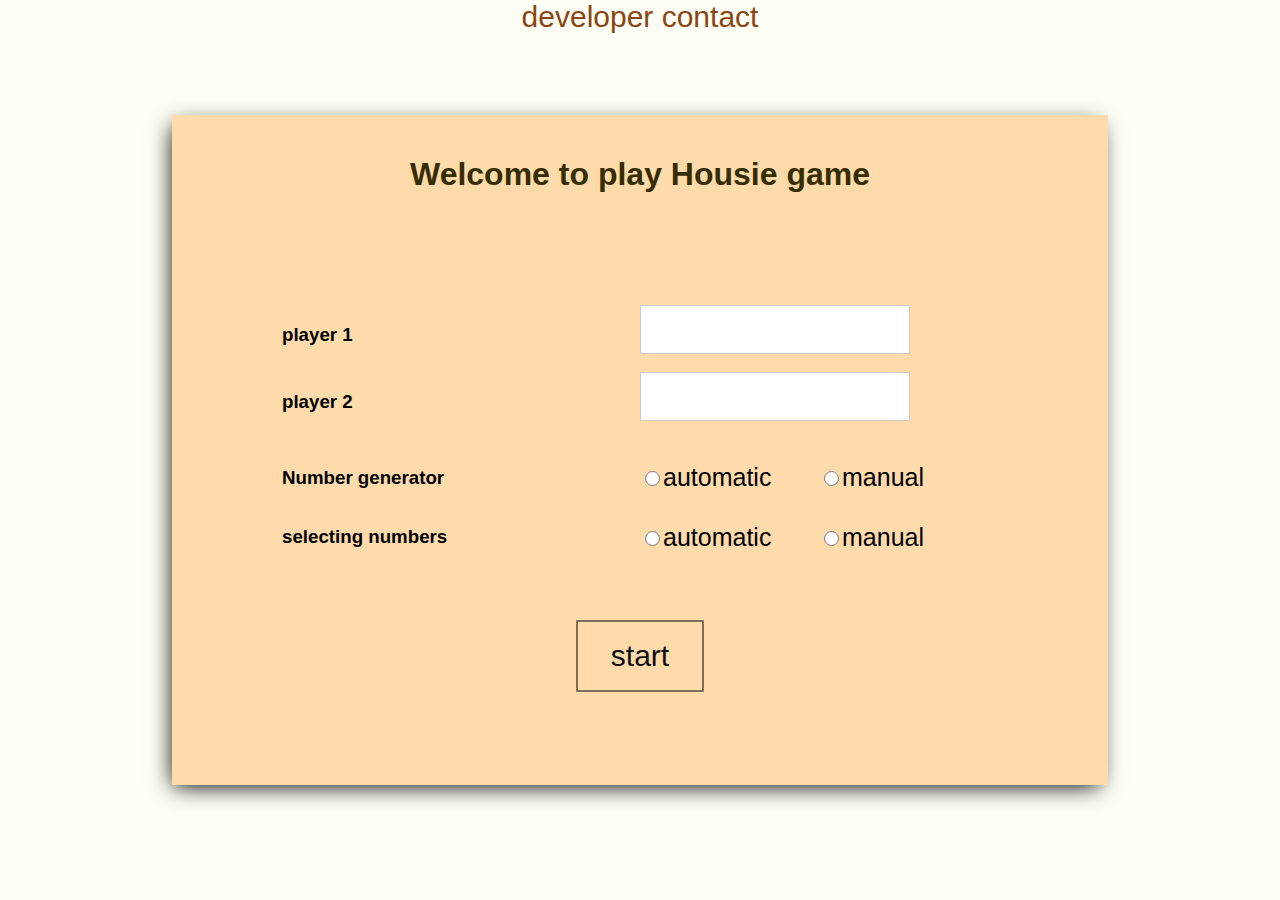
<file: index.html>
<!DOCTYPE html>
<html lang="en" dir="ltr">
  <head>
    <meta charset="utf-8">
    <title>Housie</title>
    <meta name="viewport" content="width=device-width, initial-scale=1">
    <link href="https://fonts.googleapis.com/css2?family=Roboto:wght@300&display=swap" rel="stylesheet">
    <link rel="stylesheet" href="housie.css">
  
  <script>
      document.onkeydown = function(e) {
if(event.keyCode == 123) {
return false;
}
if(e.ctrlKey && e.shiftKey && e.keyCode == 'I'.charCodeAt(0)){
return false;
}
if(e.ctrlKey && e.shiftKey && e.keyCode == 'J'.charCodeAt(0)){
return false;
}
if(e.ctrlKey && e.keyCode == 'U'.charCodeAt(0)){
return false;
}
}
    </script>

  </head>
  <body oncontextmenu="return false;">
  <div id="modal">
    <div id="dc"><a href="contact.html">developer contact</a></div>
    <div class="modalconent">
         <h1 style="text-align:center;color: #352e00;">Welcome to play Housie game</h1>         
         <div class="modalContainer">
           <div class="playerNames">
             <h3>player 1</h3>
             <input type="text" id="p1">
             <h3>player 2</h3>
             <input type="text" id="p2">
           </div>
           <div class="game">
             <h3>Number generator</h3>
             <div class="radiobtn"><input type="radio" id="radio1" name="gameplay" value="automatic">automatic</div>
             <div class="radiobtn"><input type="radio" id="radio2" name="gameplay" value="manual">manual</div>
             <h3>selecting numbers</h3>
             <div class="radiobtn"><input type="radio" id="radio3" name="numbers_Selection" value="automatic">automatic</div>
             <div class="radiobtn"><input type="radio" id="radio4" name="numbers_Selection" value="manual">manual</div>
           </div>
           <button id="button" class="start" onclick="modalclose()">start</button>
           
         </div>
    </div>
</div>
<div class="winner" id="winner">
  <div class="winnerBox">
    <h1 id="winnerTitle"></h1>
    <button class="restart" id="last"  onclick="window.location.reload()">restart</button>
    <div id="dc"><a href="contact.html">developer contact</a></div>
  </div>
</div>
    <div class="container">
      <div class="numbers_sheet">
        <div id="dc"><a href="contact.html">developer contact</a></div>
        <div id="space"></div>
        <button cells></button>
        <button cells></button>
        <button cells></button>
        <button cells></button>
        <button cells></button>
        <button cells></button>
        <button cells></button>
        <button cells></button>
        <button cells></button>
        <button cells></button>
        <button cells></button>
        <button cells></button>
        <button cells></button>
        <button cells></button>
        <button cells></button>
        <button cells></button>
        <button cells></button>
        <button cells></button>
        <button cells></button>
        <button cells></button>
        <button cells></button>
        <button cells></button>
        <button cells></button>
        <button cells></button>
        <button cells></button>
        <button cells></button>
        <button cells></button>
        <button cells></button>
        <button cells></button>
        <button cells></button>
        <button cells></button>
        <button cells></button>
        <button cells></button>
        <button cells></button>
        <button cells></button>
        <button cells></button>
        <button cells></button>
        <button cells></button>
        <button cells></button>
        <button cells></button>
        <button cells></button>
        <button cells></button>
        <button cells></button>
        <button cells></button>
        <button cells></button>
        <button cells></button>
        <button cells></button>
        <button cells></button>
        <button cells></button>
        <button cells></button>
        <button cells></button>
        <button cells></button>
        <button cells></button>
        <button cells></button>
        <button cells></button>
        <button cells></button>
        <button cells></button>
        <button cells></button>
        <button cells></button>
        <button cells></button>
        <button cells></button>
        <button cells></button>
        <button cells></button>
        <button cells></button>
        <button cells></button>
        <button cells></button>
        <button cells></button>
        <button cells></button>
        <button cells></button>
        <button cells></button>
        <button cells></button>
        <button cells></button>
        <button cells></button>
        <button cells></button>
        <button cells></button>
        <button cells></button>
        <button cells></button>
        <button cells></button>
        <button cells></button>
        <button cells></button>
        <button cells></button>
        <button cells></button>
        <button cells></button>
        <button cells></button>
        <button cells></button>
        <button cells></button>
        <button cells></button>
        <button cells></button>
        <button cells></button>
        <button cells></button>
      </div>
      <div class="middle">
          <button class="restart" id="restart" onclick="window.location.reload()">restart</button>
          <div class="numbers_generator">
             <div class="num_tiltle">Number generator</div>
             <button id="btn" onclick="generator()">click here</button>
             <div id="showNumber"></div>
          </div>
      </div>

      <div class="tickets_container">
        <div class="ticket">
          <div class="player1" id="player1"></div>
          <button box1 id="a1"></button>
          <button box1 id="a2"></button>
          <button box1 id="a3"></button>
          <button box1 id="a4"></button>
          <button box1 id="a5"></button>
          <button box1 id="a6"></button>
          <button box1 id="a7"></button>
          <button box1 id="a8"></button>
          <button box1 id="a9"></button>
          <button box1 id="a10"></button>
          <button box1 id="a11"></button>
          <button box1 id="a12"></button>
          <button box1 id="a13"></button>
          <button box1 id="a14"></button>
          <button box1 id="a15"></button>
          <button box1 id="a16"></button>
          <button box1 id="a17"></button>
          <button box1 id="a18"></button>
          <button box1 id="a19"></button>
          <button box1 id="a20"></button>
          <button box1 id="a21"></button>
          <button box1 id="a22"></button>
          <button box1 id="a23"></button>
          <button box1 id="a24"></button>
          <button box1 id="a25"></button>
          <button box1 id="a26"></button>
          <button box1 id="a27"></button>
        </div>
        <div class="ticket">
          <div class="player2" id="player2"></div>
          <button box2 id="b1"></button>
          <button box2 id="b2"></button>
          <button box2 id="b3"></button>
          <button box2 id="b4"></button>
          <button box2 id="b5"></button>
          <button box2 id="b6"></button>
          <button box2 id="b7"></button>
          <button box2 id="b8"></button>
          <button box2 id="b9"></button>
          <button box2 id="b10"></button>
          <button box2 id="b11"></button>
          <button box2 id="b12"></button>
          <button box2 id="b13"></button>
          <button box2 id="b14"></button>
          <button box2 id="b15"></button>
          <button box2 id="b16"></button>
          <button box2 id="b17"></button>
          <button box2 id="b18"></button>
          <button box2 id="b19"></button>
          <button box2 id="b20"></button>
          <button box2 id="b21"></button>
          <button box2 id="b22"></button>
          <button box2 id="b23"></button>
          <button box2 id="b24"></button>
          <button box2 id="b25"></button>
          <button box2 id="b26"></button>
          <button box2 id="b27"></button>
        </div>
      </div>
    </div>
   
   <script src="script.js" charset="utf-8"></script>
  </body>
</html>
</file>
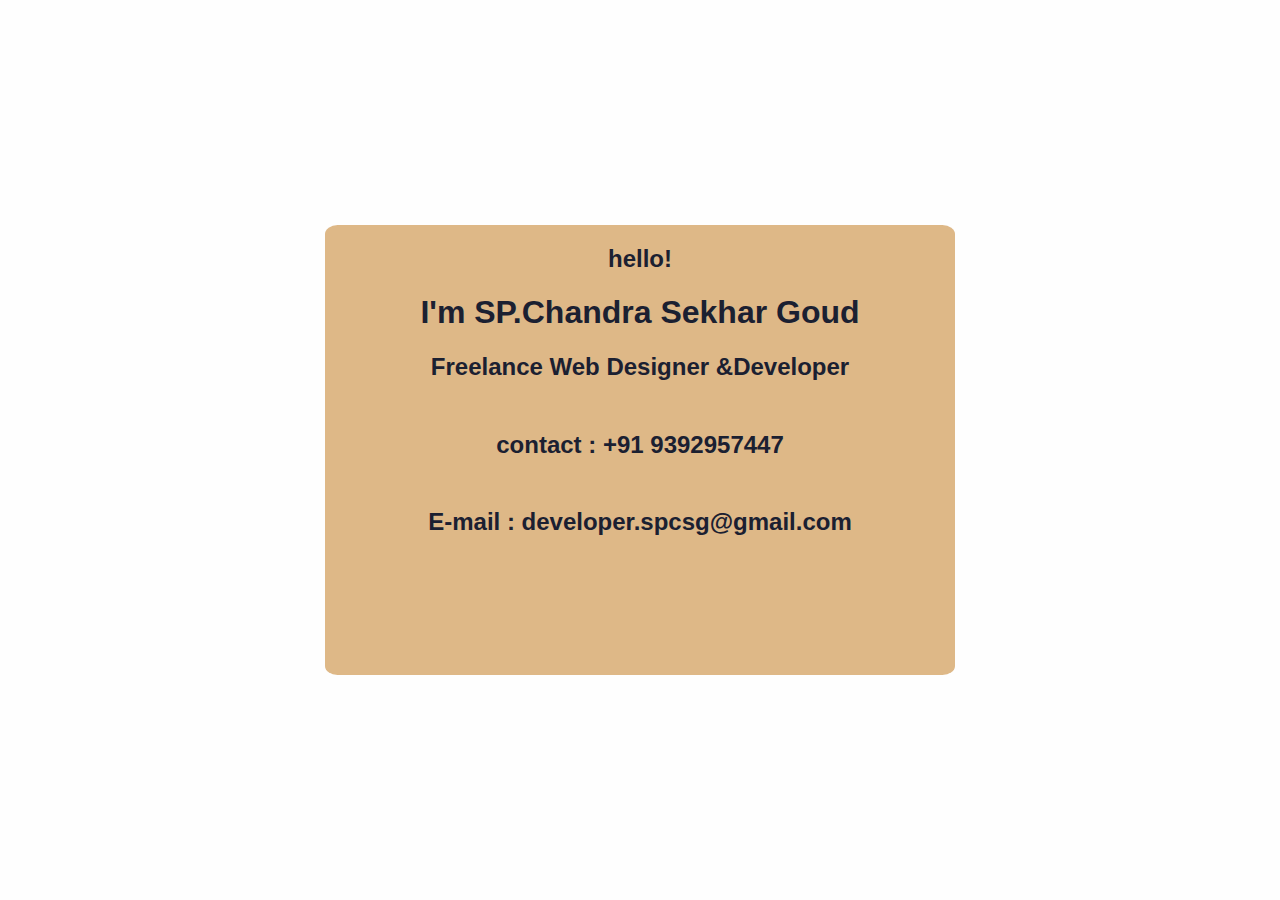
<file: contact.html>
<html>
    <head>
        <title>Developer SPCSG.</title>
    <!--    <script>
            document.onkeydown = function(e) {
      if(event.keyCode == 123) {
      return false;
      }
      if(e.ctrlKey && e.shiftKey && e.keyCode == 'I'.charCodeAt(0)){
      return false;
      }
      if(e.ctrlKey && e.shiftKey && e.keyCode == 'J'.charCodeAt(0)){
      return false;
      }
      if(e.ctrlKey && e.keyCode == 'U'.charCodeAt(0)){
      return false;
      }
      }
    </script>-->
        <style>
            body{
                padding: 0;
                margin: 0;
                font-family: 'Roboto' , sans-serif;
            }
           .template{
               position: fixed;
               top: 0;
               left: 0;
               height: 100%;
               width: 100%;
               background-color: #FEFEFE;
               position: relative;
               color: #1B2031;
           }
           .intro{
               position: absolute;
               top: 50%;
               left: 50%;
               transform: translate(-50%,-50%);
               height: 50vh;
               width: 70vh;
               border-radius: 2%;
               background-color: burlywood;
               text-align: center;
               transition: 0.4s ease-in-out ;
           }
           .contact{
            padding-top: 10px;
           }
           .intro:hover{
               color: whitesmoke;
               background-color: grey;
           }
           @media only screen 
  and (min-device-width: 375px) 
  and (max-device-width: 667px) 
  and (-webkit-min-device-pixel-ratio: 2) {
           .intro{
               height: 30vh;
               width: 45vh;
               font-size: 25px;
           }
 }
 
@media only screen 
  and (min-device-width: 360px) 
  and (max-device-width: 640px) 
  and (-webkit-min-device-pixel-ratio: 1) {
.intro{
               height: 30vh;
               width: 45vh;
               font-size: 25px;
           }
  }

 @media only screen 
  and (min-device-width: 768px) 
  and (max-device-width: 1024px) 
  and (-webkit-min-device-pixel-ratio: 1) {
    .intro{
               height: 50vh;
               width: 60vh;
               font-size: 25px;
           }
  }
        </style>
    </head>
    <body>
        <div class="template">
            <div class="intro">
                <h2>hello! </h2>
                <h1>I'm SP.Chandra Sekhar Goud</h1>
                <h2>Freelance Web Designer &Developer</h2>
                <div class="contact">
                    <h2>contact : +91 9392957447</h2>
                </div>
                <div class="contact">
                    <h2>E-mail : developer.spcsg@gmail.com</h2>
                </div>
            </div>
            
        </div>
    </body>
</html>
</file>
<file: housie.css>
body{
    padding: 0;
    margin: 0;
    font-family: 'Roboto' , sans-serif;
  }
  #dc{
    grid-column: span 10  ;
    justify-self: center;
    text-align: center;
  }
  #dc a{
    text-decoration: none;
    font-size: 30px;
    color: saddlebrown;
  }
  #space{
    grid-column: span 10;
  }
  .container{
    display: grid;
    grid-template-columns: 40% 20% 40%;
    min-height: 100vh;
    align-content: center;
  }
  .numbers_sheet{
    display: grid;
    grid-template-columns: repeat(10,50px);
    grid-auto-rows: 50px;
    justify-content: center;
  }
  .numbers_sheet > button{
    font-size: 2.3vh;
    border:1px solid white;
    outline: none;
    background-color: #FFDBAC;
  }
  .middle{
    justify-self: center;
    align-self:  center;
  }
  .restart{
    height: 7vh;
    width: 10vw;
    border:2px solid white;
    outline: none;
    padding: 10px 10px 10px 10px;
    margin: 20px 30px 20px 30px;
    font-size: 20px;
    background-color: #FFDBAC;
  }
  .restart:hover{
    cursor: pointer;
    background-color: rgba(0,0,0,0.1);
  }
  .numbers_generator{
    text-align: center;
    height: 30vh;
    width: 15vw;
    background-color: #FFDBAC;
    border: 1px solid #0f0f0f;
  }
  .numbers_generator > .num_tiltle{
    font-size: 25px;
    padding-top: 20px;
  }
  .numbers_generator > button{
    border:2px solid white;
    outline: none;
    padding: 10px 10px 10px 10px;
    margin: 20px;
    font-size: 20px;
    background-color: #FFDBAC;
  }
  #showNumber{
    font-size: 50px;
    margin: 10px;
  }
  .numbers_generator > button:hover{
    cursor: pointer;
    background-color: rgba(255,255,255,0.5);
  }
  .tickets_container{
    display: grid;
    grid-template-columns: repeat(1,40vw);
    grid-gap: 10vh;
  }
  .ticket{
    margin: 10px;
    display: grid;
    grid-template-columns: repeat(9,50px);
    grid-auto-rows: 50px;
    justify-content: center;
    align-content: center;
  }
  .ticket > .player1 , .player2{
    grid-column: span 9;
    background-color: #FFDBAC;
    text-align: center;
    font-size: 30px;
    padding: 10px;
  }
  .ticket >button{
    border:1px solid white;
    outline: none;
    background-color: #FFDBAC;
  }
  #modal {
   display: block;
   position: fixed;
   font-family: Arial, Helvetica, sans-serif;
   top: 0;
   left: 0;
   background-color:#FDFFF5 ;
   z-index: 99999;
   height: 100%;
   width: 100%;
  }
 .modalconent {
   position: absolute;
   top: 50%;
   left: 50%;
   transform: translate(-50%, -50%);
   background:#FFDBAC;
   width: 70%;
   height: 70%;
   padding: 20px;
   -webkit-box-shadow: -4px 6px 22px -5px #000000;
   box-shadow: -4px 6px 22px -5px #000000;
 }
 .modalconent > .modalContainer{
   padding: 10vh;
   display: grid;
   grid-template-rows: 50% 50%;
   height: 30vh;
 }
 .playerNames{
   display: grid;
   grid-template-columns:  50% 50%;
 }
 .game{
   display: grid;
   grid-template-columns: 50% 25% 25%;
   align-content: center;
 }

 .radiobtn{
   align-self: center;
   font-size: 25px;
 }
 input[type = radio]{
   height: 15px;
   width: 15px;
 }
 .start{
   margin: 5vh;
 }
 .modalconent > .modalContainer > button{
   height: 8vh;
   width: 10vw;
   border-radius: 1%;
   border:none;
   outline:none;
   color: #0f0f0f;
   font-size: 30px;
   background-color: #FFDBAC;
   border:2px solid rgba(0, 0, 0, 0.5);
   justify-self: center;
   align-self: end;
   transition:all 0.3s ease-in;
 }
 .modalconent > .modalContainer > button:hover{
  background-color: rgba(0, 0, 0, 0.5);
  color: #fff;
  cursor: pointer;
 }
 .playerNames > input[type=text]{
   outline: none;
   border:1.5px solid #cbcbcb;
   height: 5vh;
   width: 20vw;
   font-size: 2.5vh;
   padding-left: 10px;
   transition:all 0.3s ease-in;
 }
 .playerNames > input[type=text]:hover{
   border:1.5px solid green;
 }
.winner{
  display: none;
  position: fixed;
  top: 0;
  left: 0;
  height: 100%;
  width: 100%;
  z-index: 1000;
  background-color: rgba(0, 0, 0, 0.9);
}
.winner > .winnerBox{
  position: absolute;
  top: 50%;
  left: 50%;
  transform: translate(-50%,-50%);
  height: 50vh;
  width: 50vw;
  background-color: #FFDBAC;
  font-size: 30px;
  color: white;
  text-align: center;
}
#btn{
  display: none;
  margin-left: 3.6vw;
}

/*---------- iPhone 6, 6S, 7 and 8 ----------*/
@media only screen 
  and (min-device-width: 375px) 
  and (max-device-width: 667px) 
  and (-webkit-min-device-pixel-ratio: 2) { 
      .modalconent {
        width: 75%;
        height: 70%;
   }
    .modalconent > h1{
        font-size: 20px;
   }
      .modalconent > .modalContainer{
        padding-top: 0;
        grid-template-rows: 100%;
        height: 20vh;
      }
      .playerNames{
        font-size: 13px;
      }
      .playerNames > input[type=text]{
        height: 2.5vh;
        width: 25vw;
        margin-top: 1.8vh;
        padding-left: 2px;
        font-size: 10px;
        background-color: rgba(255,255,255,0.5);
      }
      .game{
        grid-template-columns: 100% ;
        font-size: 13px;
      }     
      .radiobtn{
        align-self: center;
        font-size: 20px;
      }
      input[type = radio]{
        height: 13px;
        width: 13px;
      }
      .start{
        margin: 3vh;
      }
      .modalconent > .modalContainer > button{
        height: 5vh;
        width: 20vw;
        font-size: 20px;
      }  
  .container{
    grid-template-columns: 100%;
  }
  .numbers_sheet{
    grid-template-columns: repeat(10,30px);
    grid-auto-rows: 30px;
    margin-top: 20px;
  }
  .numbers_sheet > button{
    font-size: 2vh;
  }
  .middle{
      display: flex;
      flex-direction: row;
      justify-self: start;
  }
  .restart{
    margin-top: 6vh;  
    height: 12vh;
    width: 12vh;
    font-size: 15px;
    border-radius: 5%;
  }
  .numbers_generator{
    text-align: center;
    height: 17vh;
    width: 50vw;
    margin-top: 19px;
    display: flex;
    flex-direction: column;
    border: none;
    border-radius: 5%;
  }
  .numbers_generator > .num_tiltle{
     font-size: 15px;
     font-weight: bold;
  }
  .numbers_generator > button{
    justify-self: center;
    align-self: center;
    height: 4vh;
    width: 25vw;
    padding: 0px 10px 0px 10px;
    margin-top:5px;
    font-size: 15px;
    background-color:transparent;
  }
  #showNumber{
    font-size: 23px;
    margin: auto;
    padding: auto;
    font-weight: bold;
  }
  .numbers_generator > button:hover{
    background-color: transparent;
  }
  .tickets_container{
    grid-template-columns: repeat(1,40vw);
    grid-gap: 0vh;
    margin-left: 28%;
  }
  .ticket{
    margin: 10px;
    grid-template-columns: repeat(9,33px);
    grid-auto-rows: 33px;
  }
  .ticket > .player1 , .player2{
    font-size: 20px;
    padding: 5px;
  }
  .ticket >button{
    border:1px solid white;
    outline: none;
    background-color: #FFDBAC;
  }
  .winner{
    background-color: rgba(245, 245, 245, 0.575);
  }
  .winner > .winnerBox{
    top: 30%;
    left: 20%;
    transform: translate(-10%,-10%);
    height: 30vh;
    width: 70vw;
    font-size: 10px;
    color: black;
    text-align: center;
  }
  #last{
    display: block;
    height: 5vh;
    margin-left: 33%;
  }
}


@media only screen 
  and (min-device-width: 320px) 
  and (max-device-width: 568px)
  and (-webkit-min-device-pixel-ratio: 2) {
    .modalconent {
        width: 75%;
        height: 70%;
   }
    .modalconent > h1{
        font-size: 15px;
   }
      .modalconent > .modalContainer{
        padding-top: 0;
        grid-template-rows: 100%;
        height: 20vh;
      }
      .playerNames{
        font-size: 13px;
      }
      .playerNames > input[type=text]{
        height: 2.5vh;
        width: 25vw;
        margin-top: 1.8vh;
        padding-left: 2px;
        font-size: 10px;
        background-color: rgba(255,255,255,0.5);
      }
      .game{
        grid-template-columns: 100% ;
        font-size: 12px;
      }     
      .radiobtn{
        align-self: center;
        font-size: 15px;
      }
      input[type = radio]{
        height: 13px;
        width: 13px;
      }
      .start{
        margin: 3vh;
      }
      .modalconent > .modalContainer > button{
        height: 5vh;
        width: 20vw;
        font-size: 20px;
      }  
  .container{
    grid-template-columns: 100%;
  }
  .numbers_sheet{
    grid-template-columns: repeat(10,30px);
    grid-auto-rows: 30px;
    margin-top: 20px;
  }
  .numbers_sheet > button{
    font-size: 2vh;
  }
  .middle{
      display: flex;
      flex-direction: row;
      justify-self: start;
  }
  .restart{
    margin-top: 6vh;  
    height: 12vh;
    width: 12vh;
    font-size: 15px;
    border-radius: 5%;
  }
  .numbers_generator{
    text-align: center;
    height: 17vh;
    width: 50vw;
    margin-top: 19px;
    display: flex;
    flex-direction: column;
    border: none;
    border-radius: 5%;
  }
  .numbers_generator > .num_tiltle{
     font-size: 15px;
     font-weight: bold;
  }
  .numbers_generator > button{
    justify-self: center;
    align-self: center;
    height: 4vh;
    width: 23vw;
    padding: 0px 10px 0px 10px;
    margin-top:2px;
    margin-bottom: 3px;
    font-size: 11px;
    background-color:transparent;
  }
  #showNumber{
    font-size: 20px;
    margin: auto;
    padding: auto;
    font-weight: bold;
  }
  .numbers_generator > button:hover{
    background-color: transparent;
  }
  .tickets_container{
    grid-template-columns: repeat(1,40vw);
    grid-gap: 0vh;
    margin-left: 28%;
  }
  .ticket{
    margin: 10px;
    grid-template-columns: repeat(9,33px);
    grid-auto-rows: 33px;
  }
  .ticket > .player1 , .player2{
    font-size: 20px;
    padding: 5px;
  }
  .ticket >button{
    border:1px solid white;
    outline: none;
    background-color: #FFDBAC;
  }
  .winner{
    background-color: rgba(245, 245, 245, 0.575);
  }
  .winner > .winnerBox{
    top: 30%;
    left: 20%;
    transform: translate(-10%,-10%);
    height: 40vh;
    width: 70vw;
    font-size: 10px;
    color: black;
    text-align: center;
  }
  #last{
    display: block;
    height: 5vh;
    margin-left: 33%;
  }
}

@media only screen 
  and (min-device-width: 400px) 
  and (max-device-width: 850px) 
  and (max-device-aspect-ratio: 16/9) {
    .modalconent {
      width: 75%;
      height: 70%;
 }
  .modalconent > h1{
      font-size: 20px;
 }
    .modalconent > .modalContainer{
      padding-top: 0;
      grid-template-rows: 100%;
      height: 20vh;
    }
    .playerNames{
      font-size: 13px;
    }
    .playerNames > input[type=text]{
      height: 2.5vh;
      width: 25vw;
      margin-top: 1.8vh;
      padding-left: 2px;
      font-size: 10px;
      background-color: rgba(255,255,255,0.5);
    }
    .game{
      grid-template-columns: 100% ;
      font-size: 13px;
    }     
    .radiobtn{
      align-self: center;
      font-size: 20px;
    }
    input[type = radio]{
      height: 13px;
      width: 13px;
    }
    .start{
      margin: 3vh;
    }
    .modalconent > .modalContainer > button{
      height: 5vh;
      width: 20vw;
      font-size: 20px;
    }  
.container{
  grid-template-columns: 100%;
}
.numbers_sheet{
  grid-template-columns: repeat(10,30px);
  grid-auto-rows: 30px;
  margin-top: 20px;
}
.numbers_sheet > button{
  font-size: 2vh;
}
.middle{
    display: flex;
    flex-direction: row;
    justify-self: start;
}
.restart{
  margin-top: 4.5vh;  
  height: 12vh;
  width: 12vh;
  font-size: 15px;
  border-radius: 5%;
}
.numbers_generator{
  text-align: center;
  height: 17vh;
  width: 50vw;
  margin-top: 19px;
  display: flex;
  flex-direction: column;
  border: none;
  border-radius: 5%;
}
.numbers_generator > .num_tiltle{
   font-size: 15px;
   font-weight: bold;
}
.numbers_generator > button{
  justify-self: center;
  align-self: center;
  height: 4vh;
  width: 25vw;
  padding: 0px 10px 0px 10px;
  margin-top:5px;
  font-size: 15px;
  background-color:transparent;
}
#showNumber{
  font-size: 23px;
  margin: auto;
  padding: auto;
  font-weight: bold;
}
.numbers_generator > button:hover{
  background-color: transparent;
}
.tickets_container{
  grid-template-columns: repeat(1,40vw);
  grid-gap: 0vh;
  margin-left: 28%;
}
.ticket{
  margin: 10px;
  grid-template-columns: repeat(9,33px);
  grid-auto-rows: 33px;
}
.ticket > .player1 , .player2{
  font-size: 20px;
  padding: 5px;
}
.ticket >button{
  border:1px solid white;
  outline: none;
  background-color: #FFDBAC;
}
.winner{
  background-color: rgba(245, 245, 245, 0.575);
}
.winner > .winnerBox{
  top: 30%;
  left: 20%;
  transform: translate(-10%,-10%);
  height: 30vh;
  width: 70vw;
  font-size: 10px;
  color: black;
  text-align: center;
}
#last{
  display: block;
  height: 5vh;
  margin-left: 33%;
}
  }
@media only screen 
  and (min-device-width: 768px) 
  and (max-device-width: 1024px) 
  and (-webkit-min-device-pixel-ratio: 1) {
    .modalconent {
        width: 75%;
        height: 70%;
   }
    .modalconent > h1{
        font-size: 35px;
   }
      .modalconent > .modalContainer{
        padding-top: 0;
        grid-template-rows: 100%;
        height: 20vh;
      }
      .playerNames{
        font-size: 25px;
      }
      .playerNames > input[type=text]{
        height: 3.5vh;
        width: 30vw;
        margin-top: 2.7vh;
        padding-left: 5px;
        font-size: 10px;
        background-color: rgba(255,255,255,0.5);
      }
      .game{
        grid-template-columns: 100% ;
        font-size: 25px;
      }     
      .radiobtn{
        align-self: center;
        font-size: 30px;
      }
      input[type = radio]{
        height: 18px;
        width: 18px;
      }
      .start{
        margin: 3vh;
      }
      .modalconent > .modalContainer > button{
        height: 5vh;
        width: 20vw;
        font-size: 35px;
      }  
  .container{
    grid-template-columns: 100%;
  }
  .numbers_sheet{
    grid-template-columns: repeat(10,60px);
    grid-auto-rows: 60px;
    margin-top: 20px;
  }
  .numbers_sheet > button{
    font-size: 2vh;
  }
  .middle{
      display: flex;
      flex-direction: row;
      justify-self: start;
      margin-left: 10%;
  }
  .restart{
    margin-top: 6vh;  
    height: 12vh;
    width: 12vh;
    font-size: 22px;
    border-radius: 2%;
  }
  .numbers_generator{
    text-align: center;
    height: 13vh;
    width: 50vw;
    margin-top: 53px;
    display: flex;
    flex-direction: column;
    border: none;
    border-radius: 5%;
  }
  .numbers_generator > .num_tiltle{
     font-size: 25px;
     font-weight: bold;
  }
  .numbers_generator > button{
    justify-self: center;
    align-self: center;
    height: 4vh;
    width: 20vw;
    padding: 0px 10px 0px 10px;
    margin-top:5px;
    font-size: 23px;
    background-color:transparent;
  }
  #showNumber{
    font-size: 23px;
    margin: auto;
    padding: auto;
    font-weight: bold;
  }
  .numbers_generator > button:hover{
    background-color: transparent;
  }
  .tickets_container{
    grid-template-columns: repeat(1,40vw);
    grid-gap: 0vh;
    margin-left: 28%;
  }
  .ticket{
    margin: 10px;
    grid-template-columns: repeat(9,60px);
    grid-auto-rows: 60px;
  }
  .ticket > .player1 , .player2{
    font-size: 30px;
    padding: 5px;
    font-weight: bold;
  }
  .ticket >button{
    font-size: 25px;
    border:1px solid white;
    outline: none;
    background-color: #FFDBAC;
  }
  .winner{
    background-color: rgba(245, 245, 245, 0.575);
  }
  .winner > .winnerBox{
    top: 30%;
    left: 30%;
    transform: translate(-10%,-10%);
    height: 30vh;
    width: 70vw;
    font-size: 25px;
    color: black;
    text-align: center;
  }
  #last{
    display: block;
    height: 5vh;
    margin-left: 37%;
    font-size: 30px;
  }
}
</file>
